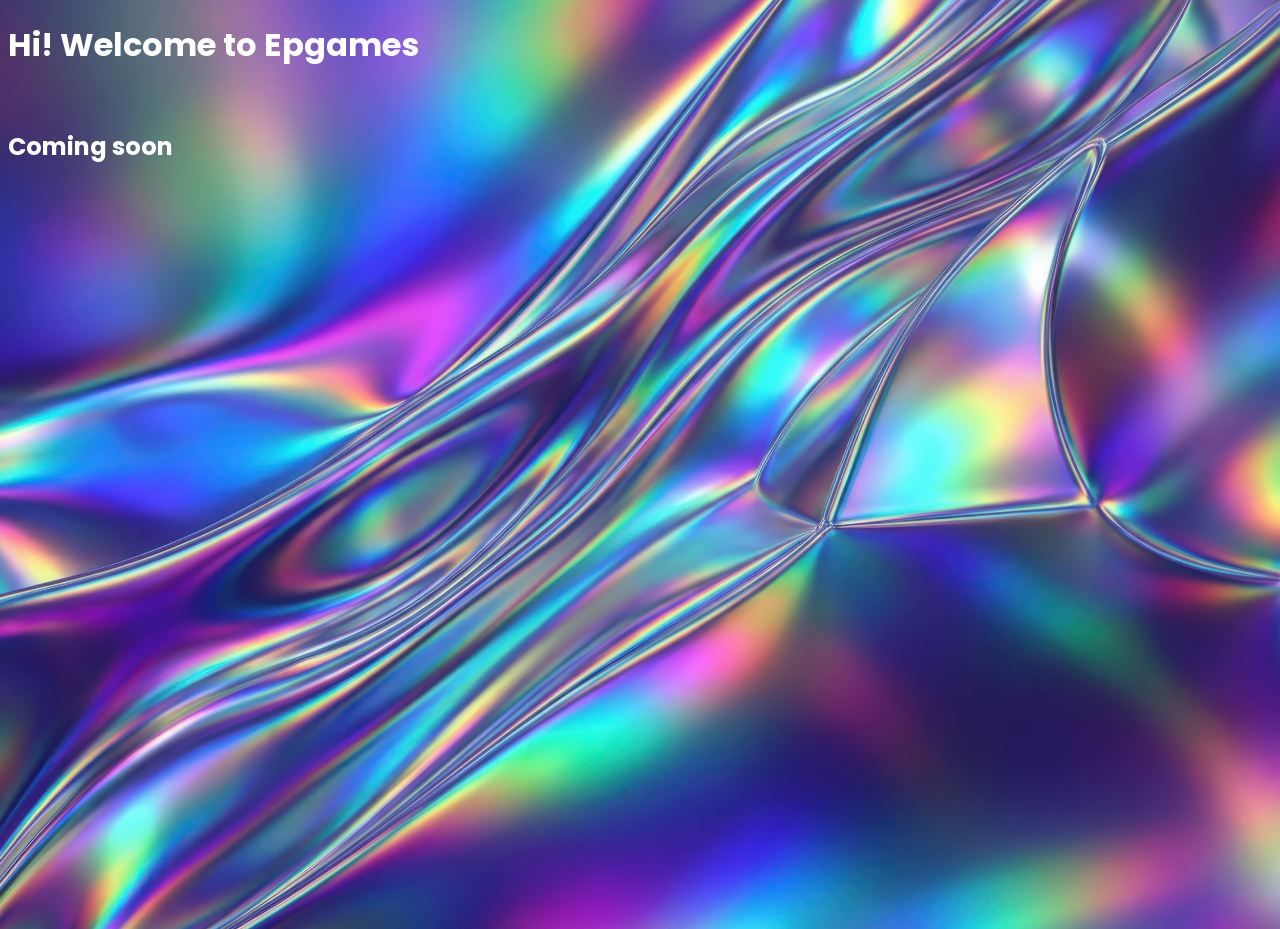
<file: preview.html>
<!DOCTYPE html>
<html>
<head>
    <meta charset='utf-8'>
    <meta name='viewport' content='width=device-width, initial-scale=1'>
    <title>epgames</title>
    <style>
        @import url('https://fonts.googleapis.com/css2?family=Poppins:wght@300;400;500;600;700;800;900&display=swap');
        body { 
                min-height: 100vh;
                background: url('images/—Pngtree—abstract iridescent liquid metal surface_20426161.jpg') no-repeat;
                background-size: cover;
                background-position: center
        }
        h1{ font-family: system-ui;
           color: #fff;
           font-family: 'Poppins', sans-serif;
                }
        h2{ font-family: system-ui;
           color: #fff;
           font-family: 'Poppins', sans-serif;
                }
    </style>
</head>
<body>

    <h1>Hi! Welcome to Epgames</h1>
    <br>
    <h2>Coming soon</h2>

</body>
</html>
</file>
